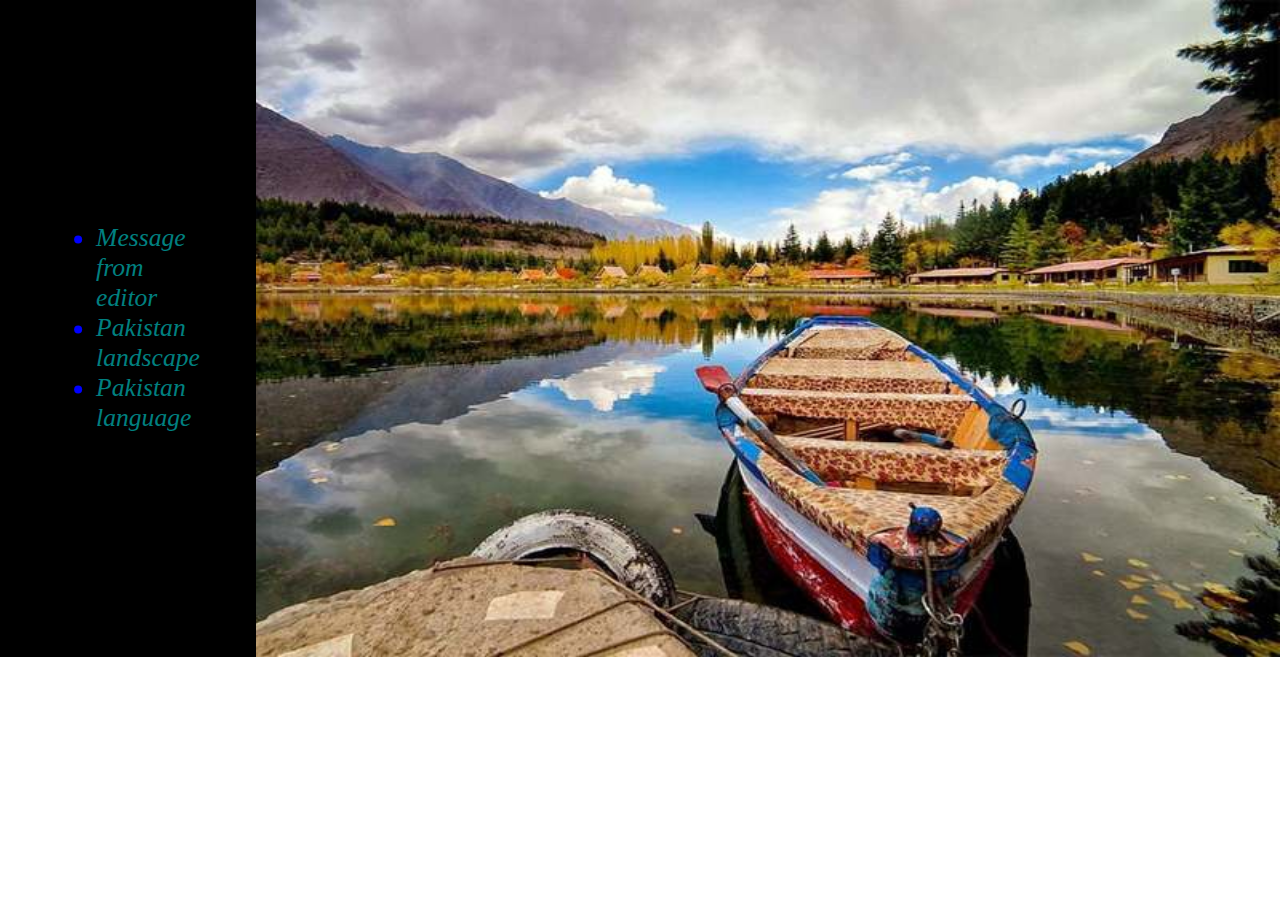
<file: index.html>
<!DOCTYPE html>

<html>
   <head>
       <title>Pakistan</title>
	   <link rel="stylesheet" href="project0.css">
	   <link rel="stylesheet" href="variables.css">
	   <meta name="viewport" content="width=device-width, initial-scale=1">
   </head>
   <body>
      <div class="container">
	      <img class="img" src="11.jpg" >
		  <div class="slide">
		     <div class="text textsize">
			    <ul>
				   <li><a href="msg.html">Message from editor</a></li>
				   <li><a href="landscape.html">Pakistan landscape</a></li>
				   <li><a href="language1.html">Pakistan language</a></li>
				   
				 </ul>
		      </div>
		  </div>
	  </div>

    </body>
</file>
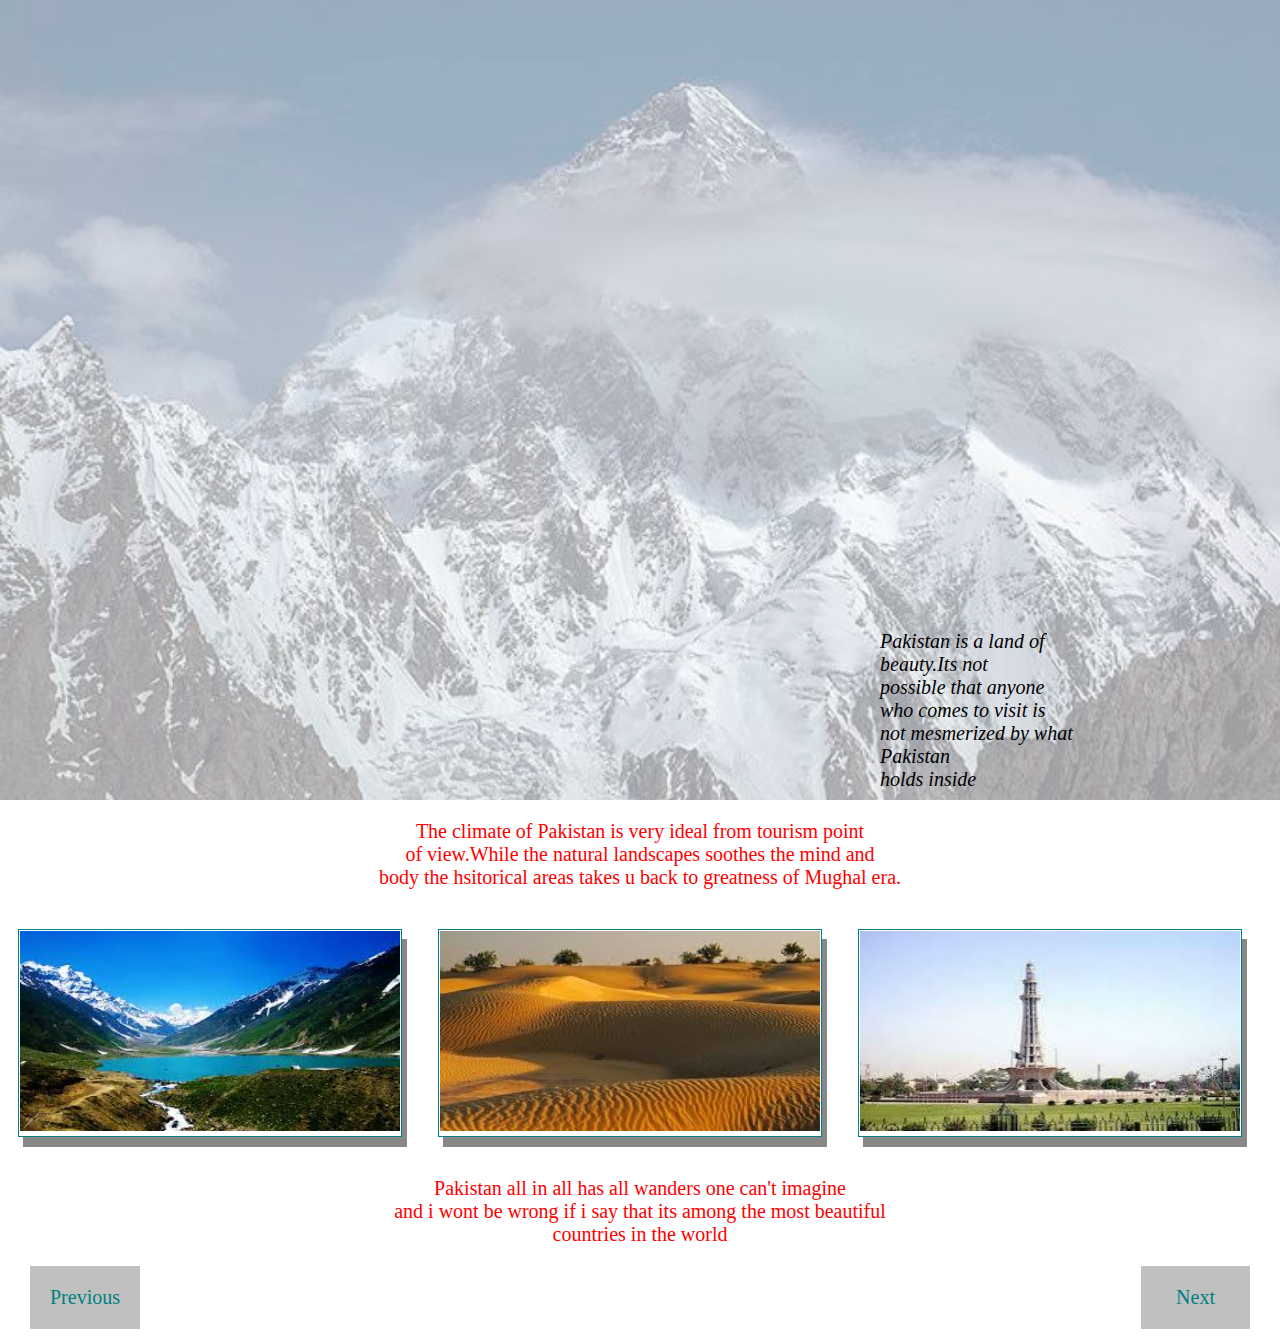
<file: landscape.html>
<!DOCTYPE html>
<html>
  <head>
     <title>landscape</title>
	 <link rel="stylesheet" href="project0.css">
	 <link rel="stylesheet" href="variables.css">
	 <meta name="viewport" content="width=device-width, initial-scale=1">
  </head>
  <body>
      <div class="parallax"></div>
	   <p class="absolute">
		    Pakistan is a land of beauty.Its not<br> possible that anyone who comes to  visit is<br> not mesmerized by what Pakistan <br>holds inside
		  </p>
		  
	  </div>
	  <p class="intro">
	     The climate of Pakistan is very ideal from tourism point<br> of view.While the natural landscapes soothes the mind and <br>body the hsitorical areas takes u back to greatness of Mughal era.
     </p>
	 <div  class="row">
	<div class="historic  section3">
	     <img src="saifulmalook.jpg" class="minar">
          <div class="overlay">
             <div class="text size">Jheel Saif ul Malook, one of the most beautiful lake one can ever ecperience relaxes the mind by just one glimpse of it.</div>
          </div>
         </div>
	 <div class="historic section3">
	     <img src="thar.jpg" class="minar">
             <div class="overlay">
             <div class="text size">
          The tour of deserts of Pakistan ,Thar and Cholistan, will give u a totally different experience</div>
          </div>
         </div>
	 <div class="historic section3">
	     <img src="minarepakistan.jpg" class="minar">
             <div class="overlay">
               <div class="text size">Minar e Pakistan ,located in Lahore gives us the glimpse of all the struggle our ancestors have to go through to get this country.
                    </div>
                  </div>
              </div>
			  </div>
	 <p class="intro">
	         Pakistan all in all has all wanders one can't imagine<br> and i wont be wrong if i say that its among the most beautiful<br> countries in the world
	 <p>
	 
	         <a class="previous" href="msg.html">Previous</a>
             <a class="next" href="language1.html">Next</a>
  
  



  </body>

</html>
</file>
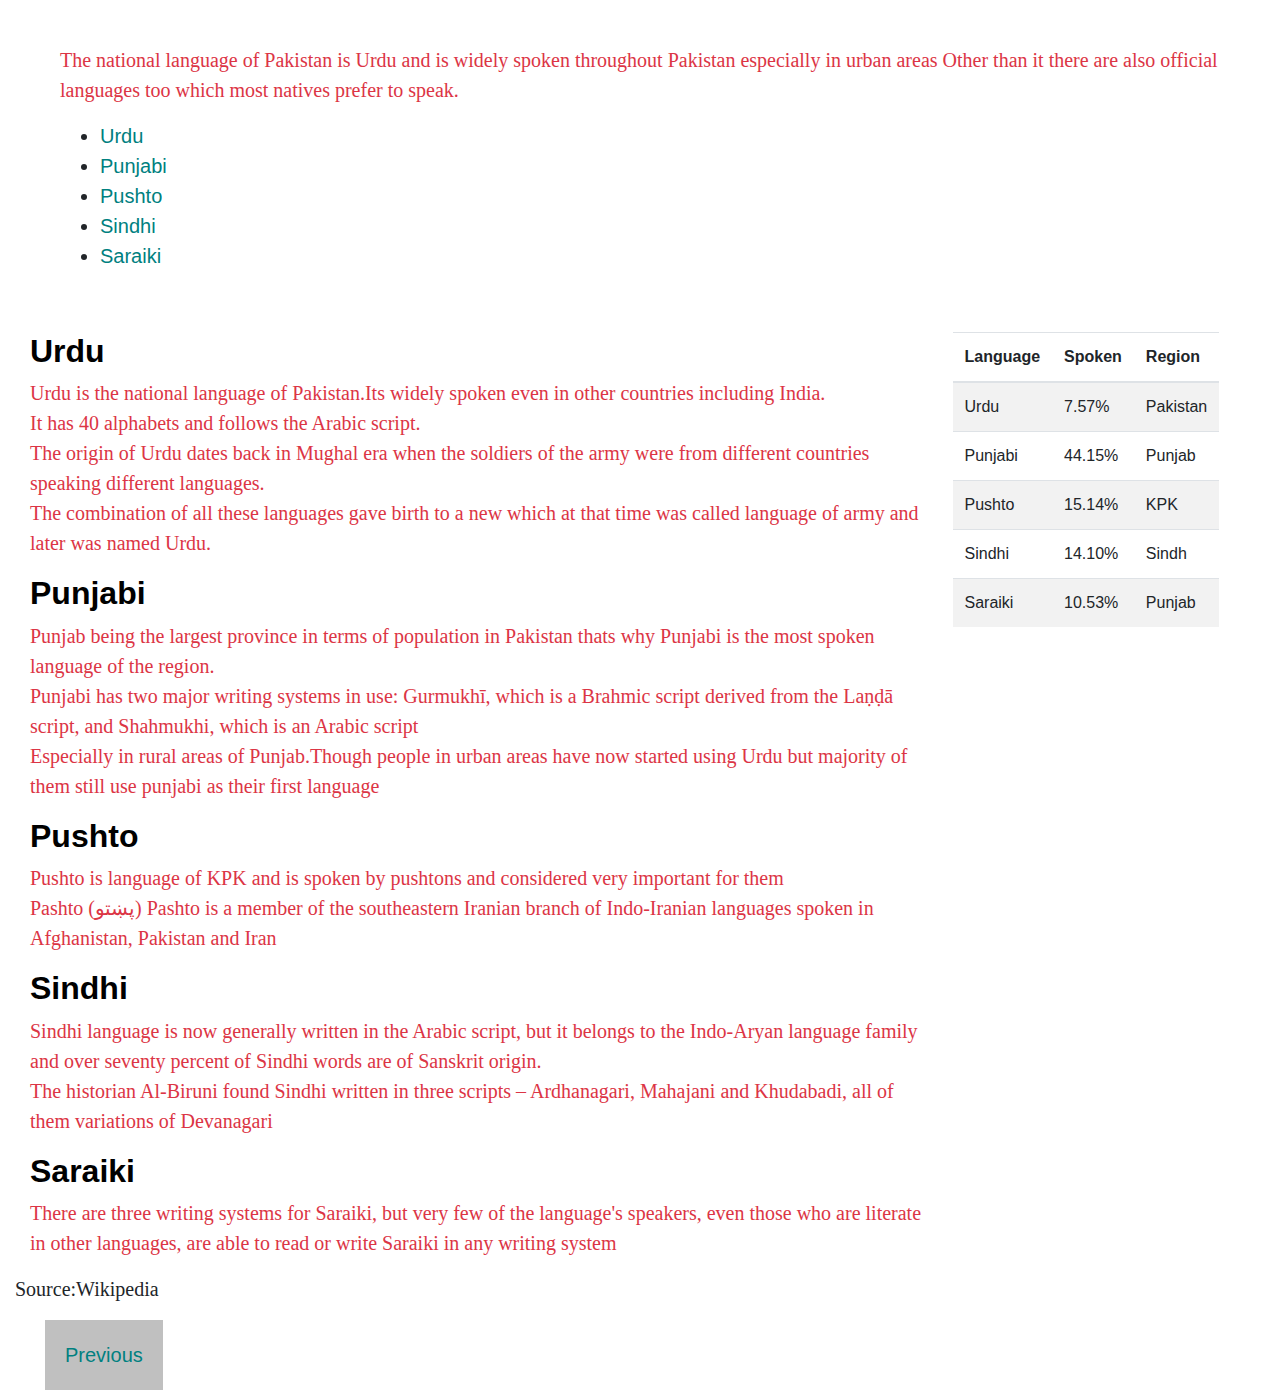
<file: language1.html>
<!DOCTYPE html>
<html>
    <head>
	    <title>Languages</title>
	    <meta charset="utf-8">
  <meta name="viewport" content="width=device-width, initial-scale=1">
  <link rel="stylesheet" href="https://maxcdn.bootstrapcdn.com/bootstrap/4.3.1/css/bootstrap.min.css">
  <script src="https://ajax.googleapis.com/ajax/libs/jquery/3.4.1/jquery.min.js"></script>
  <script src="https://cdnjs.cloudflare.com/ajax/libs/popper.js/1.14.7/umd/popper.min.js"></script>
  <script src="https://maxcdn.bootstrapcdn.com/bootstrap/4.3.1/js/bootstrap.min.js"></script>
  <link rel="stylesheet" href="project0.css">
  <link rel="stylesheet" href="variables.css">
	  <style>
	    p.hello{
		font-family:Georgia;
		font-size:20px;
		
		}
      </style>	  
	</head>
    <body>
	 <div class="container-fluid ">
	   <div style="padding:45px">
	   <p class="hello text-danger" >The national language of Pakistan is Urdu and is widely spoken throughout Pakistan especially
	 in urban areas Other than it there are also official languages too which most natives prefer to speak.</p>
        <ul style="font-size:20px">
		   <li><a href="#urdu" target="_self">Urdu</a></li>
		   <li><a href="#punjabi" target="_self">Punjabi</a></li>
		   <li><a href="#pushto" target="_self">Pushto</a></li>
		   <li><a href="#sindhi" target="_self">Sindhi</a></li>
		   <li><a href="#saraiki" target="_self">Saraiki</a></li>
		 </ul>
		</div>
		
		
		<div class="container-fluid">
		<div class="row">
		  <div class="col-sm-9">
	      <h2 id="Urdu">Urdu</h2>
          <p class="hello text-danger">Urdu is the national language of Pakistan.Its widely spoken even in other countries including India.<br>
                    It has 40 alphabets and  follows the Arabic script.<br>
           The origin of Urdu dates back in Mughal era when the soldiers of the army were from different countries speaking different languages.<br>The combination of all these languages gave birth to a new which at that time was called language of army and later was named Urdu.<br>
          </p>
		  <h2 id="punjabi">Punjabi</h2>
		<p class="hello text-danger">
		     Punjab being the largest province in terms of population in Pakistan thats why Punjabi is the most spoken language of the region.<br>
          Punjabi has two major writing systems in use: Gurmukhī, which is a Brahmic script derived from the Laṇḍā script, and Shahmukhi, which is an Arabic script<br>
            Especially in rural areas of Punjab.Though people in urban areas have now started using Urdu but majority of them still use punjabi as their first language
        </p>
		
		
		<h2 id="pushto">Pushto</h2>
		<p class="hello text-danger" >
            Pushto is language of KPK and is spoken by pushtons and considered very important for them<br>
           Pashto (پښتو) Pashto is a member of the southeastern Iranian branch of Indo-Iranian languages spoken in Afghanistan, Pakistan and Iran
        </p>
		
		
		       <h2 id="sindhi" >Sindhi</h2>
		        <p class="hello text-danger" >
                  Sindhi language is now generally written in the Arabic script, but it belongs to the Indo-Aryan language family and over seventy percent of Sindhi words are of Sanskrit origin.<br>
                  The historian Al-Biruni found Sindhi written in three scripts – Ardhanagari, Mahajani and Khudabadi, all of them variations of Devanagari
                </p>
		
		
		        <h2 id="saraiki" >Saraiki</h2>
		        <p class="hello text-danger">There are three writing systems for Saraiki, but very few of the language's speakers, even those who are literate in other languages, are able to read or write Saraiki in any writing system
         </p>
	   	
		  
	      
		
		
		 </div>
		 
	
		 
		<div class="col-sm--3">
		  <table class="table table-striped">
		    <thead>
		    <tr>
			    <th>Language</th>
				<th>Spoken</th>
		        <th>Region</th>
		    </tr>
			</thead>
		    <tbody>
			<tr>
			     <td>Urdu</td>
				 <td >7.57%</td>
			     <td >Pakistan</td>
			</tr>
			<tr>
			      <td>Punjabi</a></td>
				  <td>44.15%</td>
				  <td>Punjab</td>
		    </tr>
			<tr>
			      <td>Pushto</a></td>
				  <td>15.14%</td>
				  <td>KPK</td>
		    </tr>
			<tr>
			      <td>Sindhi</a></td>
				  <td>14.10%</td>
			      <td>Sindh</td>
			</tr>
			<tr>
			      <td>Saraiki</a></td>
				  <td>10.53%</td>
				  <td>Punjab</td>
		    </tr>
			</tbody>
       </table>
	   
	   </div>
	   </div>
	   </div>
	   
    
		 <p class="hello">Source:Wikipedia</p>
		 <a class="previous" href="landscape.html" >Previous</a>
            
       
</div>      
		 
   </body>
</html>
</file>
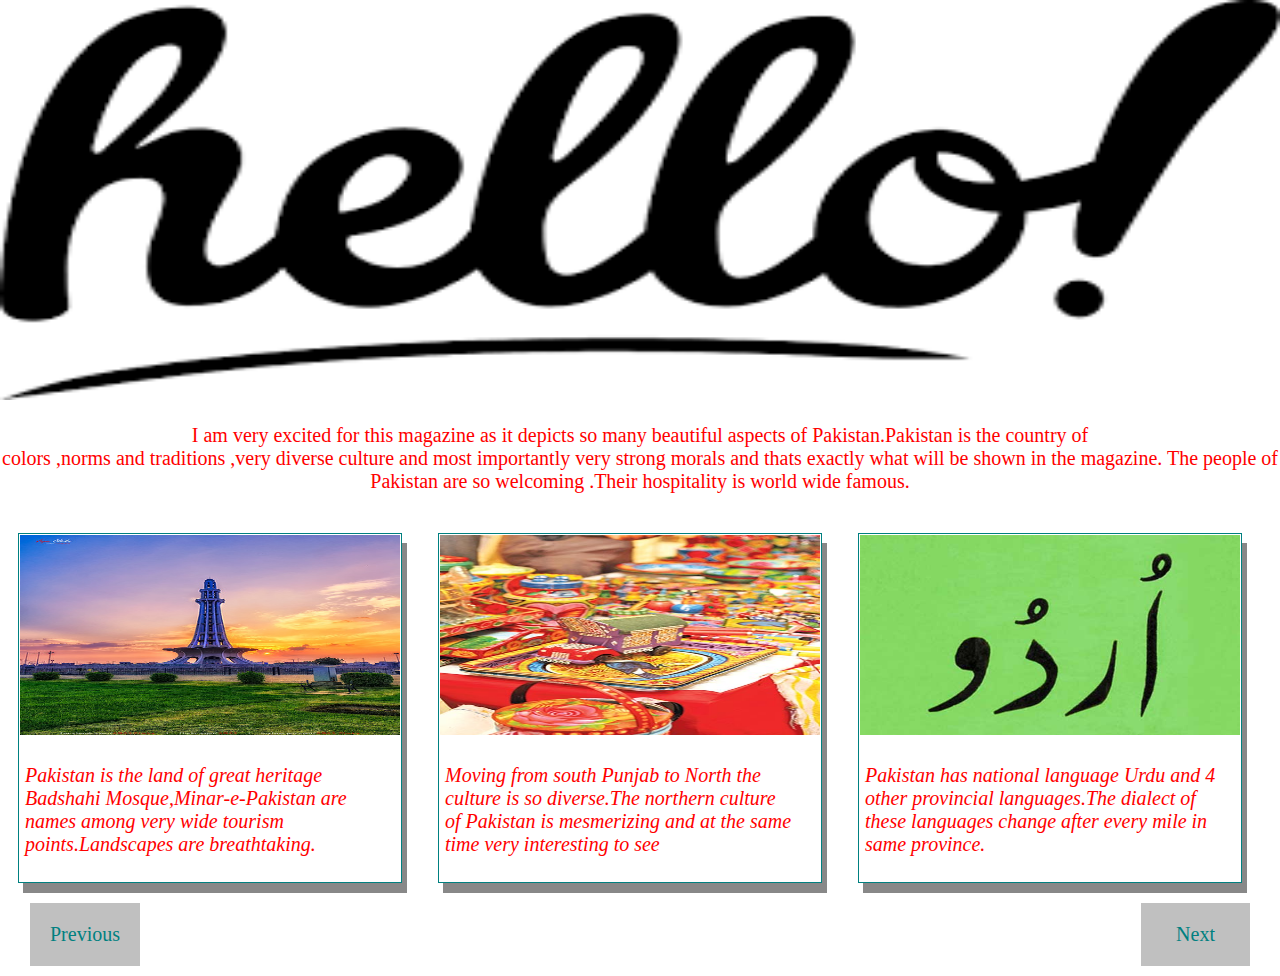
<file: msg.html>
<!DOCTYPE html>
 <html>
    <head>
	    <title>Message from Editor</title>
		<link rel="stylesheet" href="project0.css">
		<link rel="stylesheet" href="variables.css">
		<meta name="viewport" content="width=device-width, initial-scale=1">
	</head>
	<body>
         <img class="msg" src="hello.png" width="100%">
         <div class="intro">
		     <p>I am very excited for this magazine as it depicts so many beautiful aspects of Pakistan.Pakistan is the country of<br> colors ,norms and traditions ,very diverse culture and most importantly very strong morals and thats exactly what will be shown in the magazine. The people of Pakistan are so welcoming .Their hospitality is world wide famous.</p>
         </div>
		 
		 <div class="row">
		 <div class="historic">
		   <div class="column">
		   <img class="minar" src="minar.jpg">
		   <p class="history">
		       Pakistan is the land of  great heritage Badshahi Mosque,Minar-e-Pakistan are names  among  very wide tourism points.Landscapes are breathtaking.
              </p>
		     </div>
			</div>
			<div class="historic">
			  <div class="column">
			  
		      <img class="minar" src="culture1.jpg">
		      <p class="history">
		       Moving from south Punjab to North the culture is so diverse.The northern culture <br>of Pakistan is mesmerizing and at the same time very interesting to see<br>
			  </p>
		    </div>
			</div>
			
                   <div class="historic">
				     <div class="column">
		                <img class="minar" src="urdu.jpg">
		     
                       <p class="history">
		         Pakistan has national language Urdu and 4 other provincial languages.The dialect of these languages change after every mile in same province.
                       </p>
		           </div>
				   </div>
		</div>
                       
			 <a class="previous" href="project0.html">Previous</a>
             <a class="next" href="landscape.html">Next</a>
             
         </body>





 </html>
</file>
<file: project0.css>
body{
 margin:0;
 padding:0;
}
* {
  box-sizing: border-box;
}
.container {
  position: relative;
  width: 100%;
  
}
.container:hover .slide{
  width: 20%;
  left: 0;
}




 a[href$=".html"]{
	text-decoration:none;
	color:teal;
	
}
.msg{
	width:100%;
	height:400px;
	background-color:white;
	
	}


.historic {
  float: left;
  width: 30%;
  padding: 1px;
  border:1px solid teal;
  box-shadow: 5px 10px #888888;
  font-style:italic;
  
  margin:20px 18px;
  
}

.minar{
		
		width:100%;
		height:200px;
		
	}

.absolute{
		position:absolute;
		bottom:150px;
		height:100px;
		width:200px;
		right:200px;
		color:black;
		opacity:1;
		
		font-style:italic;
		
	}
	
        .section3 {
              position: relative;
             
		}
		
.parallax{
	
		 background-image:url("nanga parbat.jpg");
		 background-attachment:fixed;
		 background-repeat:no-repeat;
		 background-size:cover;
		 min-height:800px;
		 position:relative;
		 opacity:0.4;
		
	} 


.overlay {
  position: absolute;
  top: 0;
  bottom: 0;
  left: 0;
  right: 0;
  height: 100%;
  width: 100%;
  opacity: 0;
  
  transition: .5s ease;
  background-color: white;
}

.section3:hover .overlay {
  opacity: 1;
}
.text {
  position: absolute;
  top: 50%;
  left: 50%;
  -webkit-transform: translate(-50%, -50%);
  -ms-transform: translate(-50%, -50%);
  transform: translate(-50%, -50%);
  text-align: center;
  font-style:italic;
  }
.size{
	color: black;
    font-size: 1em;
}
div>h2{
	color:black;
	font-weight:bold;
}
div>ul{
	text-align:left;
	text-decoration:none;
}
a[target=_self]{
	text-decoration:none;
    color:teal;
}
@media screen and (max-width: 1200px) {
  .historic {
    width:28%;
	margin-left:20px;
  }
}
@media screen and (max-width: 900px) {
  .historic {
    width:28%;
	margin-left:25px;
  }
}
@media screen and (max-width: 850px) {
  .historic {
    width:29%;
	margin-left:8px;
  }
}
@media screen and (max-width: 750px) {
  .historic {
    width:70%;
	margin-left:80px;
	margin-right:100px;
  }
}
.row:after {
  content: "";
  display: table;
  clear: both;
}
</file>
<file: variables.css>
.intro {
  text-align: center;
  font-size: 20px;
  color: red;
  font-family: Georgia;
}

.historic .history {
  font-size: 20px;
  color: red;
  padding: 5px;
}

.next {
  font-size: 20px;
}

.absolute {
  font-size: 20px;
  font-family: Georgia;
}

.historic {
  font-family: Georgia;
}

.text {
  font-family: Georgia;
}

.container .slide {
  position: absolute;
  bottom: 0;
  left: 100%;
  right: 0;
  background-color: black;
  overflow: hidden;
  width: 0;
  height: 100%;
  transition: 0.5s ease;
}
.container .img {
  display: block;
  width: 100%;
  height: 657px;
}
.container .textsize {
  font-size: 2vw;
  color: blue;
}

.previous, .next {
  font-size: 20px;
  margin-bottom: 10px;
  background-color: #C0C0C0;
}

.next {
  float: right;
  margin-right: 30px;
  padding: 20px 35px;
}

.previous {
  float: left;
  margin-left: 30px;
  padding: 20px;
}

/*# sourceMappingURL=variables.css.map */
</file>
